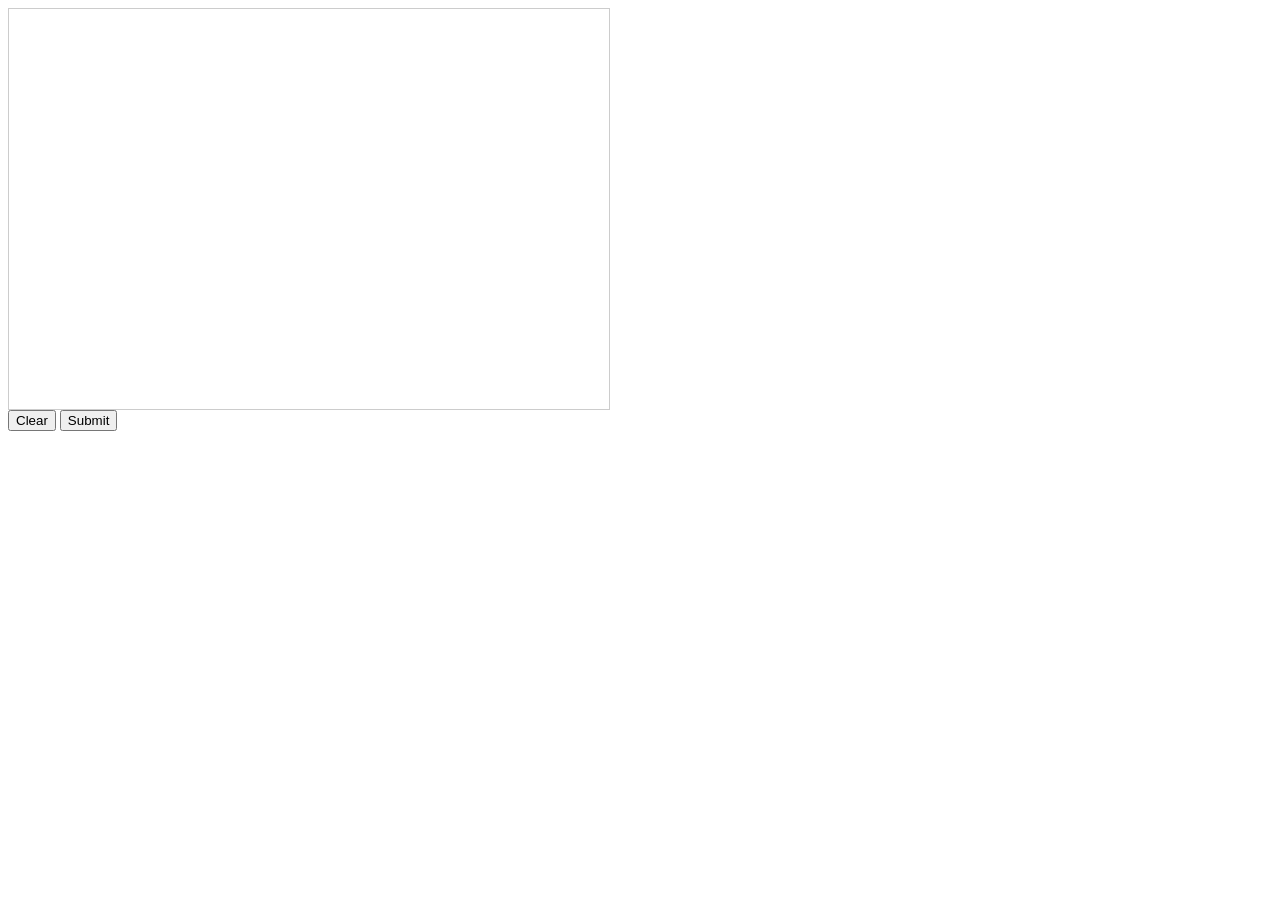
<file: src/main/resources/static/Imagewriter.html>
<?xml version="1.0" encoding="UTF-8"?>
<!DOCTYPE html
        PUBLIC "-//W3C//DTD XHTML 1.0 Transitional//EN"
        "http://www.w3.org/TR/xhtml1/DTD/xhtml1-transitional.dtd">
<html xmlns="http://www.w3.org/1999/xhtml" xml:lang="en" lang="en">
<head>
    <title>无标题文档</title>
    <style type="text/css">
        #canvas{ border:1px solid #ccc;}
    </style>
</head>

<body>
<div id="canvasDiv"></div>
<button id="btn_clear">Clear</button>
<button id="btn_submit">Submit</button>
<script language="javascript">
    var canvasDiv = document.getElementById('canvasDiv');
    var canvas = document.createElement('canvas');
    var canvasWidth = 600, canvasHeight=400;
    var point = {};
    point.notFirst = false;

    canvas.setAttribute('width', canvasWidth);
    canvas.setAttribute('height', canvasHeight);
    canvas.setAttribute('id', 'canvas');
    canvasDiv.appendChild(canvas);

    if(typeof G_vmlCanvasManager != 'undefined') {

        canvas = G_vmlCanvasManager.initElement(canvas);
    }
    var context = canvas.getContext("2d");


    canvas.addEventListener("mousedown", function(e){
        var mouseX = e.pageX - this.offsetLeft;
        var mouseY = e.pageY - this.offsetTop;
        paint = true;
        addClick(e.pageX - this.offsetLeft, e.pageY - this.offsetTop);
        redraw();
    });

    canvas.addEventListener("mousemove", function(e){
        if(paint){
            addClick(e.pageX - this.offsetLeft, e.pageY - this.offsetTop, true);
            redraw();
        }
    });

    canvas.addEventListener("mouseup", function(e){
        paint = false;
    });

    canvas.addEventListener("mouseleave", function(e){
        paint = false;
    });

    var clickX = new Array();
    var clickY = new Array();
    var clickDrag = new Array();
    var paint;

    function addClick(x, y, dragging)
    {
        clickX.push(x);
        clickY.push(y);
        clickDrag.push(dragging);
    }

    function redraw(){
        //canvascanvas.width = canvas.width; // Clears the canvas

        context.strokeStyle = "#df4b26";
        context.lineJoin = "round";
        context.lineWidth = 5;

        while (clickX.length > 0 ) {
            pointpoint.bx = point.x;
            pointpoint.by = point.y;
            point.x = clickX.pop();
            point.y = clickY.pop();
            point.drag = clickDrag.pop();
            context.beginPath();
            if (point.drag && point.notFirst) {
                context.moveTo(point.bx, point.by);
            } else {
                point.notFirst = true;
                context.moveTo(point.x - 1, point.y);
            }
            context.lineTo(point.x, point.y);
            context.closePath();
            context.stroke();
        }
    }
    var clear = document.getElementById("btn_clear");
    var submit = document.getElementById("btn_submit");
    clear.addEventListener("click", function(){
        canvascanvas.width = canvas.width;
    });

    submit.addEventListener("click", function(){
        alert(canvas.toDataURL("image/taobaoimage.jpg"));
    });
</script>
</body>
</body>
</html>
</file>
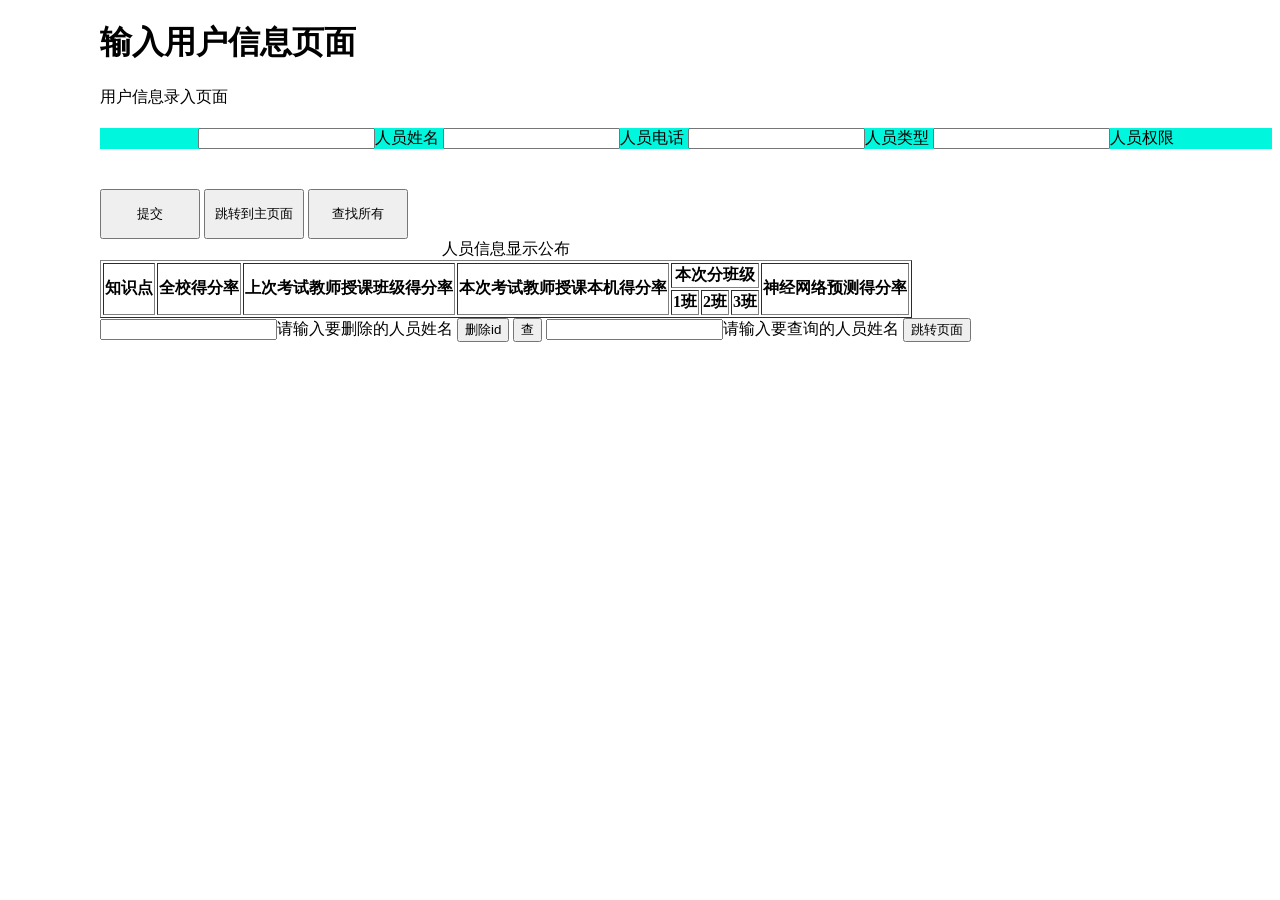
<file: src/main/resources/static/login.html>
<!DOCTYPE html>
<html lang="en">
<head>
    <meta charset="UTF-8">
    <title>登陆人员信息</title>
</head>
<style>
    <!--
    编辑css-- >
</style>
<body style="margin-left: 100px">
<div style=""></div>
<h1 style="">输入用户信息页面</h1>
<header style="width: 150px ;height: auto ; ">用户信息录入页面</header>
<div style="text-align: center ; height:100%;
                width: 100%;
                margin: 0;
                padding: 0;  margin-top: 20px;background-color: #00F7DE">
    <input type="text" id="username" type="hidden"/>人员姓名</input>
    <input type="text" id="usertel" type="hidden"/>人员电话</input>
    <input type="text" id="usertest" type="hidden"/>人员类型</input>
    <input type="text" id="usertype" type="hidden"/>人员权限</input>
</div>
<button id="" style="height: 50px ;width: 100px ; margin-top: 40px" onclick="sureadduser()" type="button" ;>提交</button>
<button id="useraction1" style="height: 50px ;width: 100px ;" onclick="useraction1()" type="button" ;>跳转到主页面</button>
<button id="selectall" style="height: 50px ;width: 100px ;" onclick="selectall()" ;>查找所有</button>

<table border="1" id="tb">
    　　
    <thead>
    　　　　
    <caption>人员信息显示公布</caption>
    　　　　
    <tr>
        　　　　　　
        <th rowspan="2">知识点</th>
        　　　　　　
        <th rowspan="2">全校得分率</th>
        　　　　　　
        <th rowspan="2">上次考试教师授课班级得分率</th>
        　　　　　　
        <th rowspan="2">本次考试教师授课本机得分率</th>
        　　　　　　
        <th colspan="3">本次分班级</th>
        　　　　　　
        <th rowspan="2">神经网络预测得分率</th>
    </tr>
    <tr>
        　　　　　　
        <th>1班</th>
        　　　　　　
        <th>2班</th>
        　　　　　　
        <th>3班</th>
        　　　　
    </tr>
    　　
    </thead>

</table>
<input type="text" id="delusername" type="hidden"/>请输入要删除的人员姓名</input>
<button id="btn_delete" onclick="deletebyid()" type="button">删除id</button>
<button id="selectbyid" onclick="selectbyid()" type="button">查</button>
<input type="text" id="selectid" type="hidden"/>请输入要查询的人员姓名</input>
<button id="imageup" onclick="imageup()" type="button">跳转页面</button>
</body>
<script type="text/javascript" src="js/jquery-1.9.1.js"></script>
<script type="text/javascript" src="js/common.js"></script>
<script>
    //数据提交代码
    function sureadduser() {
        console.log("username" + document.getElementById("username").value);
        console.log("usertel" + document.getElementById("usertel").value);
        console.log("usertest" + document.getElementById("usertest").value);
        console.log("usertype" + document.getElementById("usertype").value);

        if (document.getElementById("username").innerHTML == null || document.getElementById("username").value == "") {
            console.info("是null  不能提交");
            alert('网络不行，请检查数据是否填写完成')
            return;
        } else if (document.getElementById("usertel").innerHTML == null || document.getElementById("usertel").value == "") {
            alert('usertest是null，请检查数据是否填写完成')
            return;
        } else if (document.getElementById("usertest").innerHTML == null || document.getElementById("usertest").value == "") {
            alert('usertest是null，请检查数据是否填写完成')
            return;
        } else if (document.getElementById("usertype").innerHTML == null || document.getElementById("usertype").value == "") {
            alert('usertest是null，请检查数据是否填写完成')
            return;
        } else {
            $.ajax({
                url: "/addUser",
                type: "POST",
                dataType: "json",
                data: {
                    "username": document.getElementById("username").value.toString(),
                    "usertel": document.getElementById("usertel").value.toString(),
                    "usertest": document.getElementById("usertest").value.toString(),
                    "usertype": document.getElementById("usertype").value.toString(),
                },
                dataType: "json",
                success: function (res) {
                    console.info("提交后结果！！！" + res.toString());
                }
            }).done().fail(function () {
                alert('网络不行，请求错误')

            });
        }
    }

    /// 点击页面没报错查看下F12后看代码
    //     跳转主页面
    function selectall() {
        console.log("跳转新页面");
        window.location.href = '/hello.html';
    }

    function imageup() {
        console.log("跳转新页面");
        window.location.href = '/UpdataImage.html';
    }

    function selectall() {
        console.log("查询所有");
        $.ajax({
            url: "/selectall",
            type: 'GET',
            dataType: "json",
            success: function (res) {
                console.log(res.msg);
                $.each(res.data,function(index,item){
                    console.log("jin");
                    console.log(item.usertest);
                    console.log(item.usertel);
                    console.log(item.usertype);
                    console.log(item.username);
                    var x = document.getElementById('tb').insertRow();
                    var x1 = document.getElementById('tb').insertRow();
                    var cell = x.insertCell();
                    var cell1 = x1.insertCell();
                    cell.innerHTML = item.usertest;
                    cell1.innerHTML = item.usertel;
                    cell.innerHTML = item.usertype;
                    cell.innerHTML = item.username;
                });


                // 动态添加表行的javascript函数如下：


// function addRow(){
// //添加一行
//
//     var newTr = testTbl.insertRow();
//
// //添加两列
//
//     var newTd0 = newTr.insertCell();
//
//     var newTd1 = newTr.insertCell();
//
// //设置列内容和属性
//
//     newTd0.innerHTML = '<input type=checkbox id="box4">';
//
//     newTd2.innerText= '新加行';
//
// }
                // for (var i = 0; i <item .length; i++) {
                //     // console.log("！！！！！查询所有的条目" + res[i].username + res[i].usertel);
                //     console.log("！！！！！查询所有的条目子条目" + item[i].username);
                //     item[i].username
                // }
                // var str = "";//定义用于拼接的字符串
                // for (var i = 0; i < item.length; i++) {
                //     var x = document.getElementById('tb').insertRow();
                //     var cell = x.insertCell();
                //     cell.innerHTML = item[i].usertest;
                //     cell.innerHTML = item[i].usertel;
                //     cell.innerHTML = item[i].usertype;
                //     cell.innerHTML = item[i].username;
                // }
            }
            // }
        }).done().fail(function () {
            alert('网络不行，请求错误')
        });

    }

    // 显示表格数据
    //展示数据

    //  输入删除id内容
    function deletebyid() {
        console.log("查询所有deleteusername!!!" + document.getElementById("delusername").value);
        $.ajax({
            url: "/deletebyid",
            type: "POST",
            dataType: "json",
            data: {
                "username": document.getElementById("delusername").value,
            },
            dataType: "json",
            success: function (res) {
                console.log("删除单条记录：" + res.toString());
            }
            // }
        }).done().fail(function () {
            alert('网络不行，请求错误')
        });
    }

    /***
     *
     * 更新一条数据
     */
    function unpdatarember() {
        console.log();
    }

    function selectbyid() {
        console.log("正在查找")
        $.ajax({
            url: "/selectbyid",
            type: "PUT",
            datatype: "json",
            data: {
                "username": document.getElementById("selectid").value,
                "username": document.getElementById("selectid").value,
            },
            success: function (res) {
                console.log("正在查找" + document.getElementById("selectid").value)
                console.log("更新单条数据" + res.toString());
                console.log("！！！！！" + res.toString())
            }

        }).done.fail(function () {
            alert('请查看数据失败')

        })

    }

    //      页面跳转
    function useraction1() {
        console.log("页面进行跳转！！！！！");
        // window.location.replace("https://blog.csdn.net/milijiangjun/article/details/81060764")
        // window.location = "http://www.baidu.com"
        // window.open("http://www.baidu.com")
        window.location = "http://localhost:8888/PPShopLogin.html"

    }


</script>

</html>
</file>
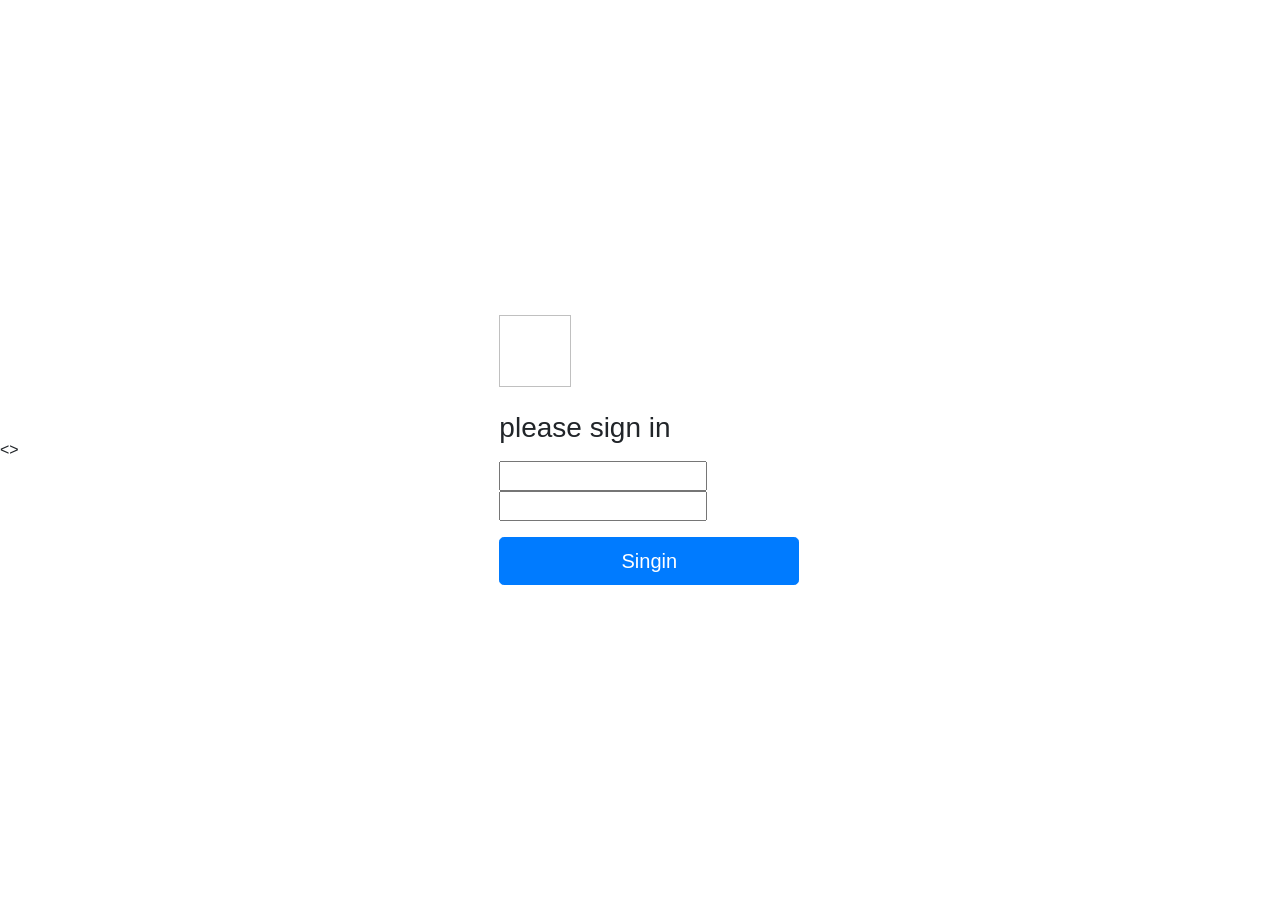
<file: src/main/resources/static/loginbyfrom.html>
<!DOCTYPE html>
<html lang="en" xmlns:th="http://www.w3.org/1999/xhtml">
<html xmlns:th="http://www.thymeleaf.org">
<html lang="en" xmlns:th="http://www.thymeleaf.org">
<head>
    <meta http-equiv="Content-Type" content="text/html; charset=UTF-8"></meta>
    <meta name="viewport" content="width=device-width, initial-scale=1, shrink-to-fit=no"></meta>
    <meta name="description" content=""></meta>
    <meta name="author" content=""></meta>
    <title>Signin Template for Bootstrap</title>
    <!-- Bootstrap core CSS -->
    <link href="asserts/css/bootstrap.min.css" rel="stylesheet">
    <!-- Custom styles for this template -->
    <link href="asserts/css/signin.css" rel="stylesheet">
</head>
<head>
    <title>from 表单提交</title>
</head>
<>

<from class="form-signin" th:action="@{/user/login}">
<img class="mb-4" th:src="@{img/bootstrap-solid.svg}" alt="" width="72"height="72">
<h1 class="h3 mb-3 font-weight-normal" th:text="#{login.tip}">please sign in</h1>

<label class="sr-only">Username</label>
    <input type="text" name="username" class="from-control" th:placeholder="#{login.username}" required="">
    <label class="sr-only">password</label>
    <input type="text" name="username" class="from-control" th:placeholder="#{login.password}" required="">
    <p style="color: red" th:text="${msg}"></p>

    <button class ="btn btn-lg  btn-primary btn-block" type="submit" th:text="#{login.btn}">Singin</button>
</from>
</body>
</html>
</file>
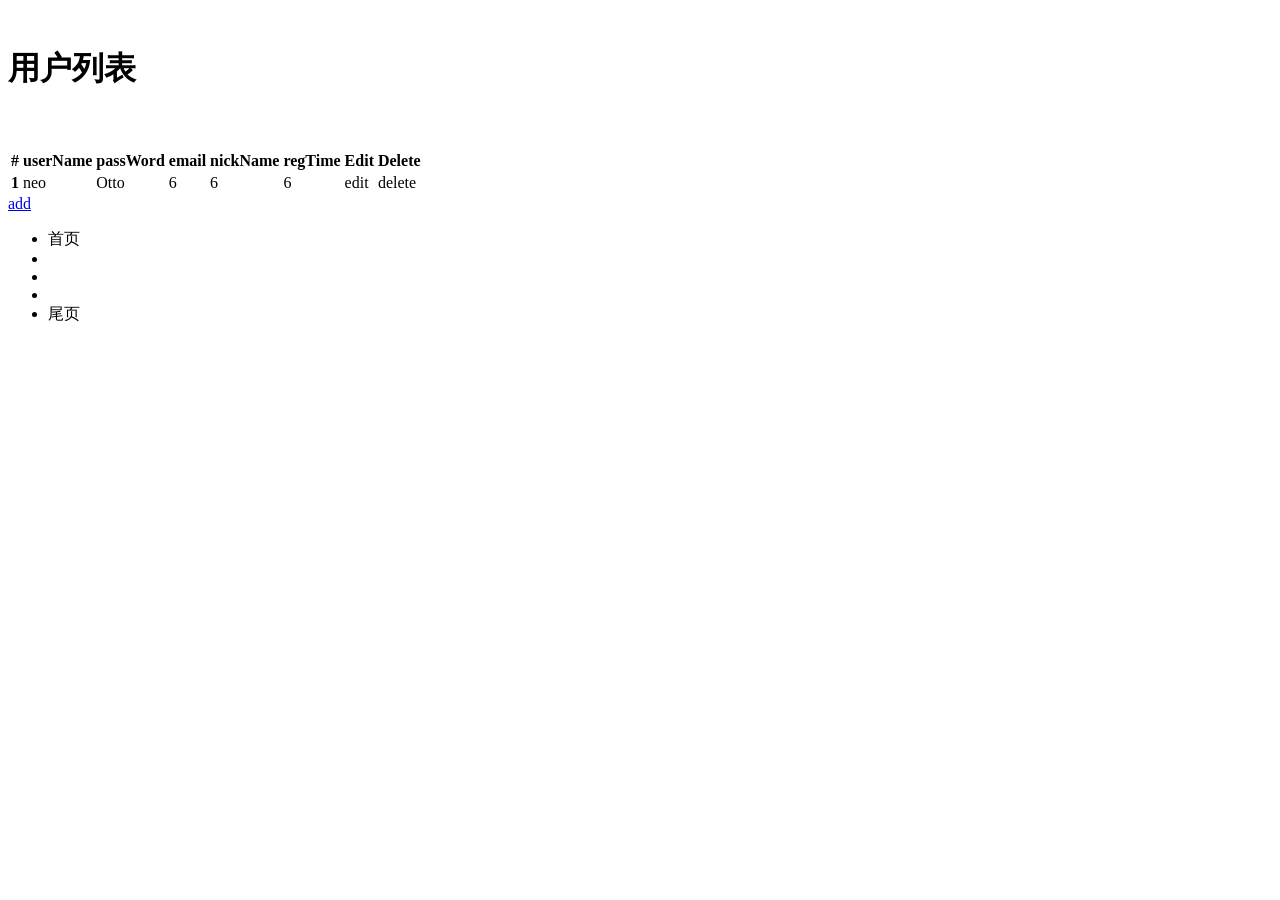
<file: src/main/resources/static/pageht.html>
<!DOCTYPE html>
<html lang="en" xmlns:th="http://www.thymeleaf.org">
<head>
    <meta charset="UTF-8"/>
    <title>userList</title>
    <link rel="stylesheet" th:href="@{/css/bootstrap.css}"></link>

</head>
<body class="container">
<br/>
<h1>用户列表</h1>
<br/><br/>
<div class="with:80%">
    <table class="table table-hover">
        <thead>
        <tr>
            <th>#</th>
            <th>userName</th>
            <th>passWord</th>
            <th>email</th>
            <th>nickName</th>
            <th>regTime</th>
            <th>Edit</th>
            <th>Delete</th>
        </tr>
        </thead>
        <tbody>
        <tr th:each="user : ${users}">
            <th scope="row" th:text="${userStat.index + 1}">1</th>
            <td th:text="${user.userName}">neo</td>
            <td th:text="${user.passWord}">Otto</td>
            <td th:text="${user.email}">6</td>
            <td th:text="${user.nickName}">6</td>
            <td th:text="${user.regTime}">6</td>
            <td><a th:href="@{/toEdit(id=${user.id})}">edit</a></td>
            <td><a th:href="@{/delete(id=${user.id})}">delete</a></td>
        </tr>
        </tbody>
    </table>

</div>
<div class="form-group">
    <div class="col-sm-2 control-label">
        <a href="/toAdd" th:href="@{/toAdd}" class="btn btn-info">add</a>
    </div>
</div>

<div class="modal-footer no-margin-top">
    <ul class="pagination pull-right no-margin">

        <!-- 首页 -->
        <li>
            <a th:href="'/list?pageNum=0'">首页</a>
        </li>

        <!-- 上一页 -->
        <li th:if="${users.hasPrevious()}">
            <a th:href="'/list?pageNum=' + ${users.previousPageable().getPageNumber()}" th:text="上一页"></a>
        </li>

        <!-- 中间页 -->
        <li th:each="pageNum:${#numbers.sequence(0, users.getTotalPages() - 1)}">
            <a th:href="'/list?pageNum=' + ${pageNum}" th:text="${pageNum + 1}" th:if="${pageNum ne users.pageable.getPageNumber()}"></a>
            <a th:href="'/list?pageNum=' + ${pageNum}" th:text="${pageNum + 1}" th:if="${pageNum eq users.pageable.getPageNumber()}" th:style="'font-weight:bold;background: #6faed9;'"></a>
        </li>

        <!-- 下一页 -->
        <li th:if="${users.hasNext()}">
            <a th:href="'/list?pageNum=' + ${users.nextPageable().getPageNumber()}" th:text="下一页"></a>
        </li>

        <!-- 尾页 -->
        <li>
            <a th:href="'/list?pageNum=' + ${users.getTotalPages() - 1}">尾页</a>
        </li>

    </ul>
</div>

</body>
</html>
</file>
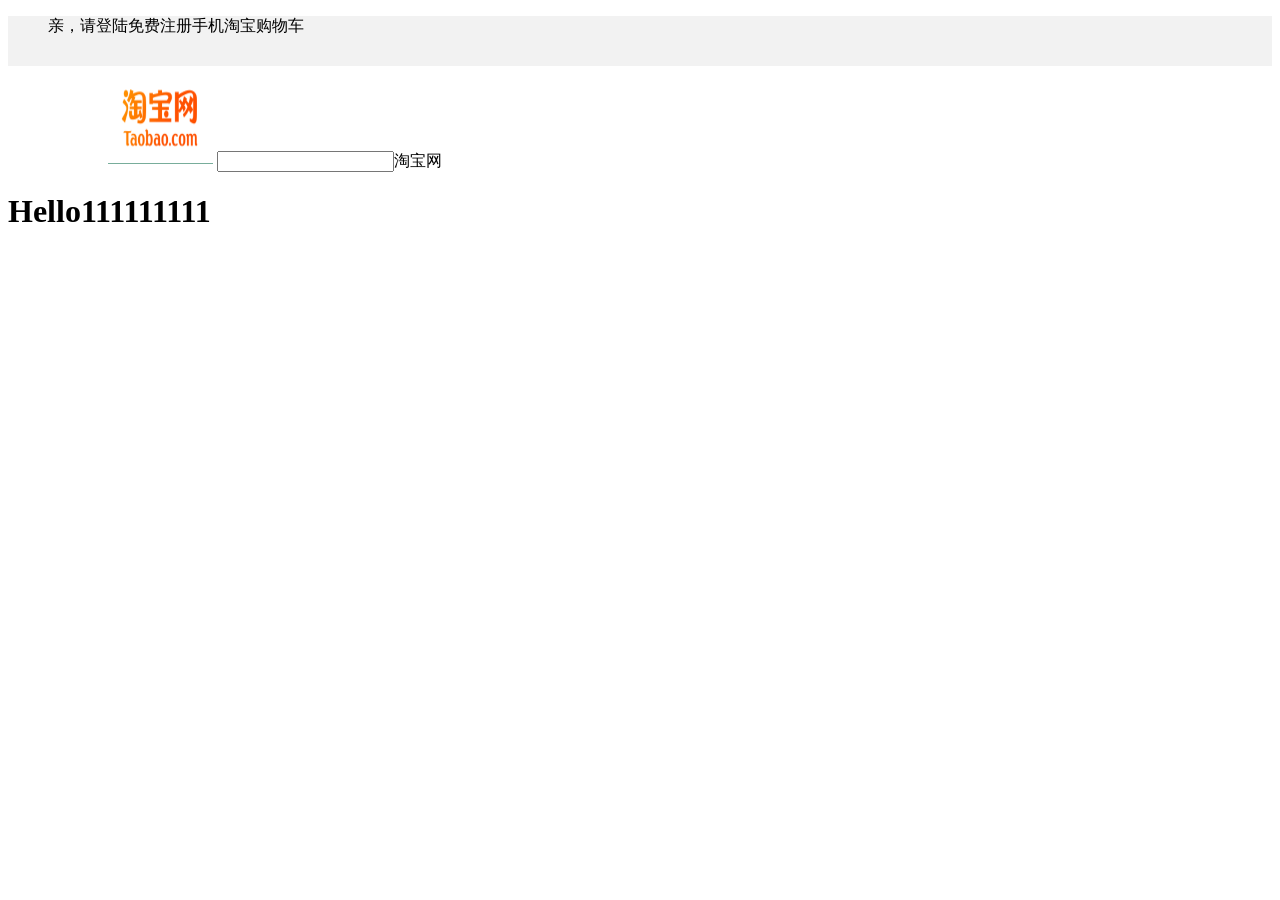
<file: src/main/resources/static/PPShopLogin.html>
<!DOCTYPE html>
<html lang="en"
      xmlns="http://www.w3.org/1999/xhtml"
      xmlns:th="http://www.thymeleaf.org">
<head>
    <meta charset="UTF-8">
    <title>商城欢迎你</title>
    <header class="headera" style=" width: auto;height: 50px; background: #f2f2f2 ">
        <ul style="list-style-type:none;">
            <li style="list-style: none;float:left">亲，请登陆</li>
            <li li style="list-style: none;float:left">免费注册</li>
            <li li style="list-style: none;float:left">手机淘宝</li>
            <li li style="list-style: none;float: left">购物车</li>

        </ul>
    </header>
    <div id="divcenter" class="navMain" style="height: auto ; width: auto">
        <img src="image/taobaoimage.jpg" width="105" height="100" style="margin-left: 100px
"/>
        <input id="centreimage" style="height:auto; width: auto" ;
        >淘宝网

        </input>
        <label></label>
    </div>


    </div>

</head>


<h1 th:inline="text">Hello111111111</h1>
<p th:text="${hello}"></p>
<body>

</body>
<link rel="stylesheet" type="text/css" href="css/mystyle.css" charset="UTF-8">
<script type="text/javascript" src="js/jquery-1.9.1.js"></script>
<script type="text/javascript" src="js/common.js"></script>

</html>
</file>
<file: src/main/resources/static/asserts/css/signin.css>
html,
body {
  height: 100%;
}

body {
  display: -ms-flexbox;
  display: -webkit-box;
  display: flex;
  -ms-flex-align: center;
  -ms-flex-pack: center;
  -webkit-box-align: center;
  align-items: center;
  -webkit-box-pack: center;
  justify-content: center;
  padding-top: 40px;
  padding-bottom: 40px;
  /*background-color: #f5f5f5;*/
}

.form-signin {
  width: 100%;
  max-width: 330px;
  padding: 15px;
  margin: 0 auto;
}
.form-signin .checkbox {
  font-weight: 400;
}
.form-signin .form-control {
  position: relative;
  box-sizing: border-box;
  height: auto;
  padding: 10px;
  font-size: 16px;
}
.form-signin .form-control:focus {
  z-index: 2;
}
.form-signin input[type="email"] {
  margin-bottom: -1px;
  border-bottom-right-radius: 0;
  border-bottom-left-radius: 0;
}
.form-signin input[type="password"] {
  margin-bottom: 10px;
  border-top-left-radius: 0;
  border-top-right-radius: 0;
}
</file>
<file: src/main/resources/static/css/mystyle.css>
#headera{
    background: #009688;
    list-style-type:none;

}
</file>
